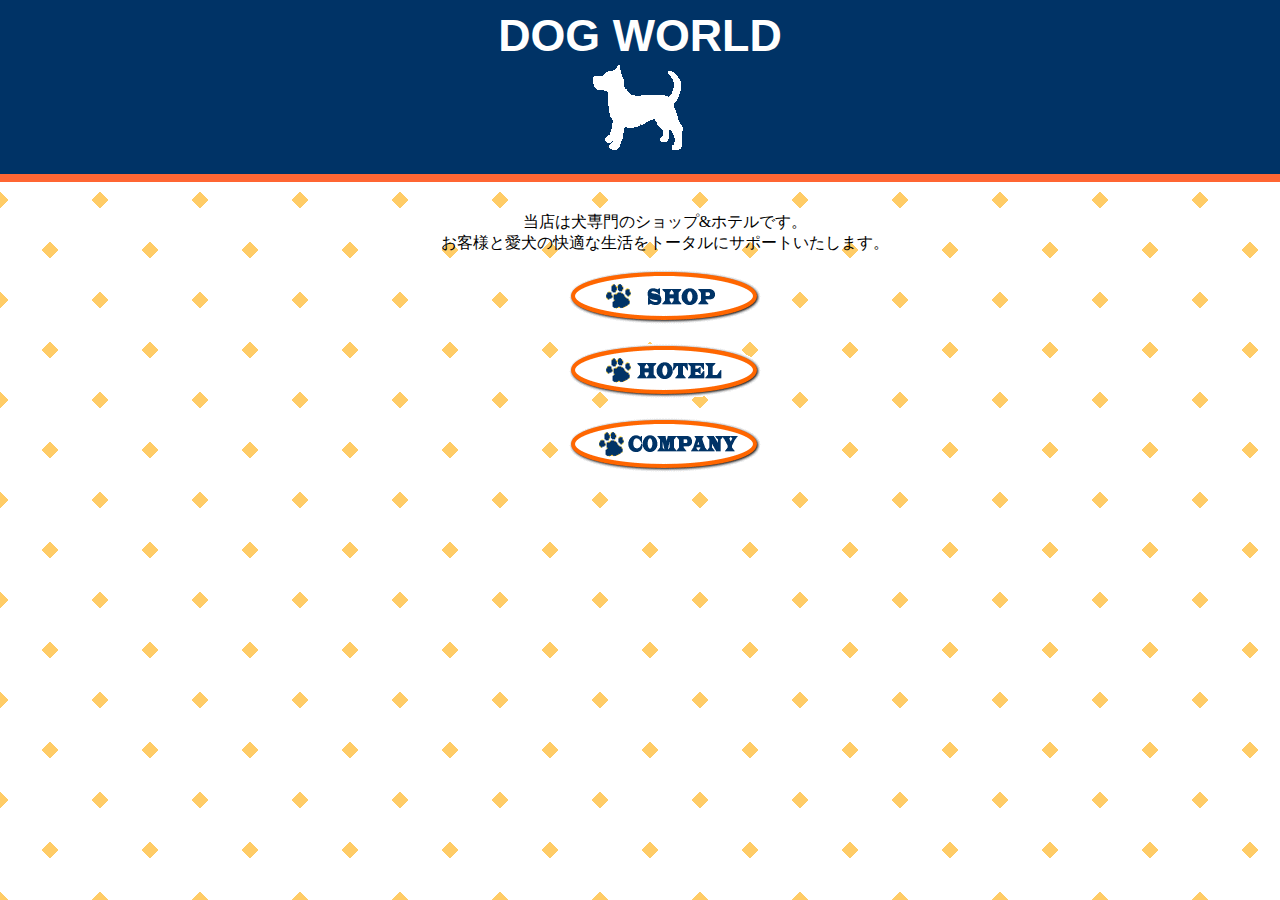
<file: 2012 1219 模擬問題/dog/index.html>
<!DOCTYPE html PUBLIC "-//W3C//DTD HTML 4.01//EN" "http://www.w3.org/TR/html4/strict.dtd">
<html lang="ja">

<head>
<meta http-equiv="Content-Type" content="text/html; charset=Shift_JIS">
<meta http-equiv="Content-Style-Type" content="text/css">
<link rel="stylesheet" type="text/css" href="style.css">
<title>�h�b�O���[���h�̃g�b�v</title>
</head>

<body class="top">
<h1 class="title">DOG&nbsp;WORLD<br><img src="images/dogillust.gif" alt=""   width="103px" height="93px"></h1>
<p>���X�͌����̃V���b�v&amp;�z�e���ł��B<br>
���q�l�ƈ����̉��K�Ȑ������g�[�^���ɃT�|�[�g�������܂��B</p>
<p><a href="shop.html"><img src="images/button1.gif" alt="�V���b�v�ē�"   width="192px" height="54px"></a></p>
<p><a href="hotel.html"><img src="images/button2.gif" alt="�z�e���ē�"   width="192px" height="54px"></a></p>
<p><a href="company.html"><img src="images/button3.gif" alt="��Јē�"   width="192px" height="54px"></a></p>
</body>
</file>
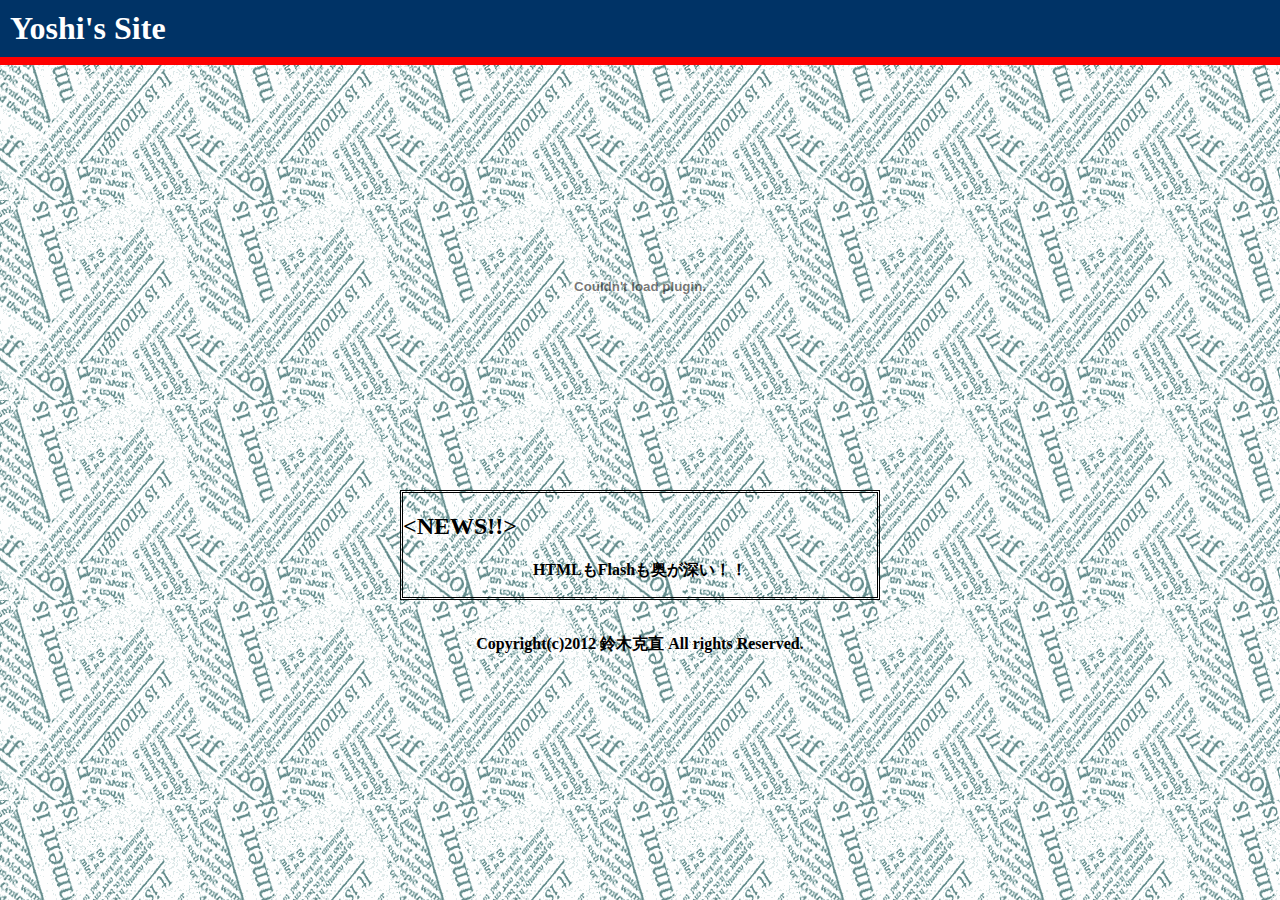
<file: kadai2.html>
<!DOCTYPE HTML PUBlIC "-//W3C//DTD HTML 4.01//EN"
 "http://www.w3.org/TR/html4/strict.dtd">

<html lang="ja">
<HEAD>
<meta http-equiv=Content-Type content="text/html;  charset=SHIFT_JIS">
<meta http-equiv="Content-Style-Type" content="text/css">
<style type="text/css">
<!--
body{
	margin:0;
}

h1{     
	color:#ffffff;
	background-color:#003366;
	font-family:"impact";
	border-bottom-style:solid;
	border-bottom-width:8px;
	border-color:red;
	padding:10px;
	margin-top:0;
}

p{
  text-align:center;
  font-weight:bold;
}
-->
</style>

<TITLE>kadai2</TITLE>
</HEAD>

<body style="background-image: URL('001.gif')">
<h1>Yoshi's Site</h1>
<!-- URL's used in the movie-->
<center>
<A HREF=http://www.google.co.jp/></A> <A HREF=http://www.yahoo.co.jp/></A> <A HREF=http://www.araki-jojo.com/></A> <!-- text used in the movie-->
<OBJECT classid="clsid:D27CDB6E-AE6D-11cf-96B8-444553540000"
 codebase="http://download.macromedia.com/pub/shockwave/cabs/flash/swflash.cab#version=6,0,0,0"
 WIDTH="550" HEIGHT="400" id="kadai2" ALIGN="">
 <PARAM NAME=movie VALUE="kadai2.swf"> <PARAM NAME=quality VALUE=high> <PARAM NAME=bgcolor VALUE=#FFFFFF> <EMBED src="kadai2.swf" quality=high bgcolor=#FFFFFF  WIDTH="550" HEIGHT="400" NAME="kadai2" ALIGN=""
 TYPE="application/x-shockwave-flash" PLUGINSPAGE="http://www.macromedia.com/go/getflashplayer"></EMBED>
</OBJECT></center>

<div style="border-style:double;margin-left:25em;margin-right:25em"  >
<h2>&lt;NEWS!!&gt;</h2>
<p>HTML��Flash�������[���I�I</p>
</div>
<br>
<p>Copyright(c)2012 ��؍��� All rights Reserved.</p>

</BODY>
</HTML>
</file>
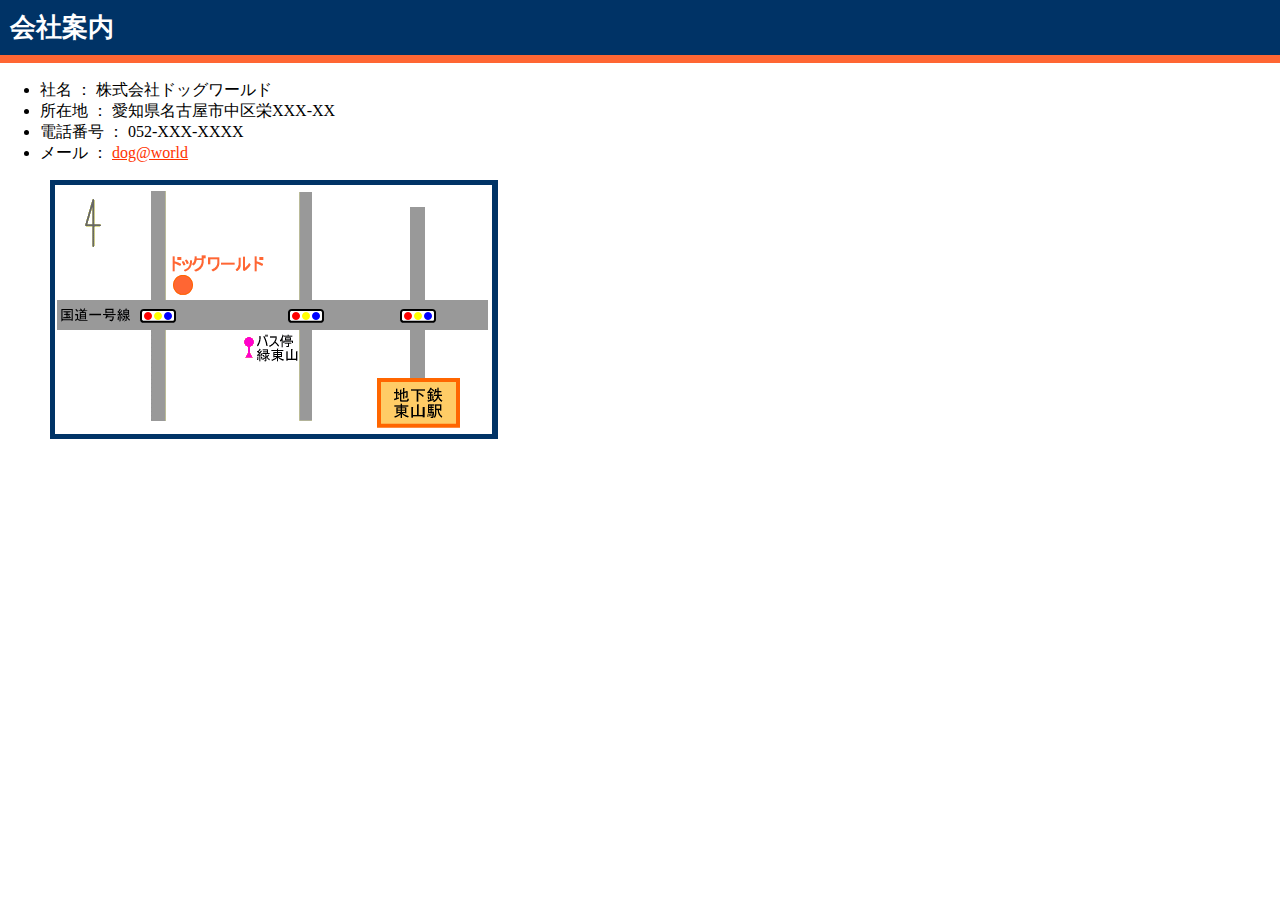
<file: 2012 1219 模擬問題/dog/company.html>
<!DOCTYPE html PUBLIC "-//W3C//DTD HTML 4.01//EN" "http://www.w3.org/TR/html4/strict.dtd">
<html lang="ja">
<head>
<meta http-equiv="Content-Type" content="text/html; charset=Shift_JIS">
<meta http-equiv="Content-Style-Type" content="text/css">
<link rel="stylesheet" type="text/css" href="style.css">
<title>�h�b�O���[���h�̉�Јē�</title>
</head>

<body>
<h1 class="subtitle">��Јē�</h1>
<ul style="margin-left:0"><li>�Ж�&nbsp;�F&nbsp;������Ѓh�b�O���[���h</li>
<li>���ݒn&nbsp;�F&nbsp;���m�����É��s����hXXX-XX</li>
<li>�d�b�ԍ�&nbsp;�F&nbsp;052-XXX-XXXX</li>
<li>���[��&nbsp;�F&nbsp;<a href="mailto:dog@world">dog@world</a></li></ul>
<p><img src="images/map.gif" alt="�n�}"   width="448px" height="259px">
</body>
</html>
</file>
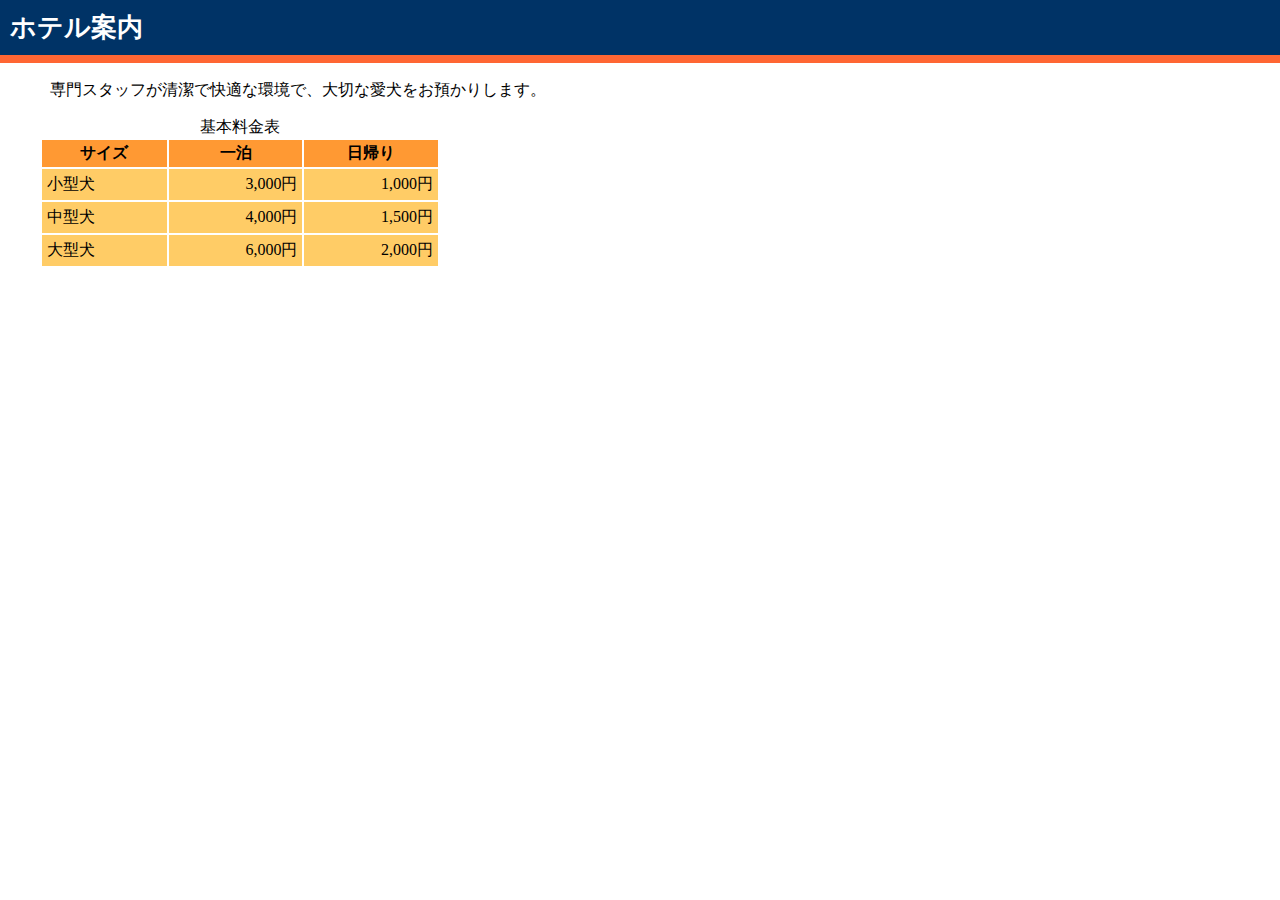
<file: 2012 1219 模擬問題/dog/hotel.html>
<!DOCTYPE html PUBLIC "-//W3C//DTD HTML 4.01//EN" "http://www.w3.org/TR/html4/strict.dtd">
<html lang="ja">
<head>
<meta http-equiv="Content-Type" content="text/html; charset=Shift_JIS">
<meta http-equiv="Content-Style-Type" content="text/css">
<link rel="stylesheet" type="text/css" href="style.css">
<title>�h�b�O���[���h�̃z�e���ē�</title>
</head>
<body>
<h1 class="subtitle">�z�e���ē�</h1>
<p>���X�^�b�t�������ŉ��K�Ȋ��ŁA��؂Ȉ��������a���肵�܂��B</p>
<table>
<caption>��{�����\</caption>
<tr><th>�T�C�Y</th><th>	�ꔑ</th><th>���A��</th></tr>
<tr><td>���^��</td>	<td class="price">3,000�~</td><td class="price">1,000�~</td></tr>
<tr><td>���^��</td>	<td class="price">4,000�~</td><td class="price">1,500�~</td></tr>
<tr><td>��^��</td>	<td class="price">6,000�~</td><td class="price">2,000�~</td></tr>
</table>
</body>
</html>
</file>
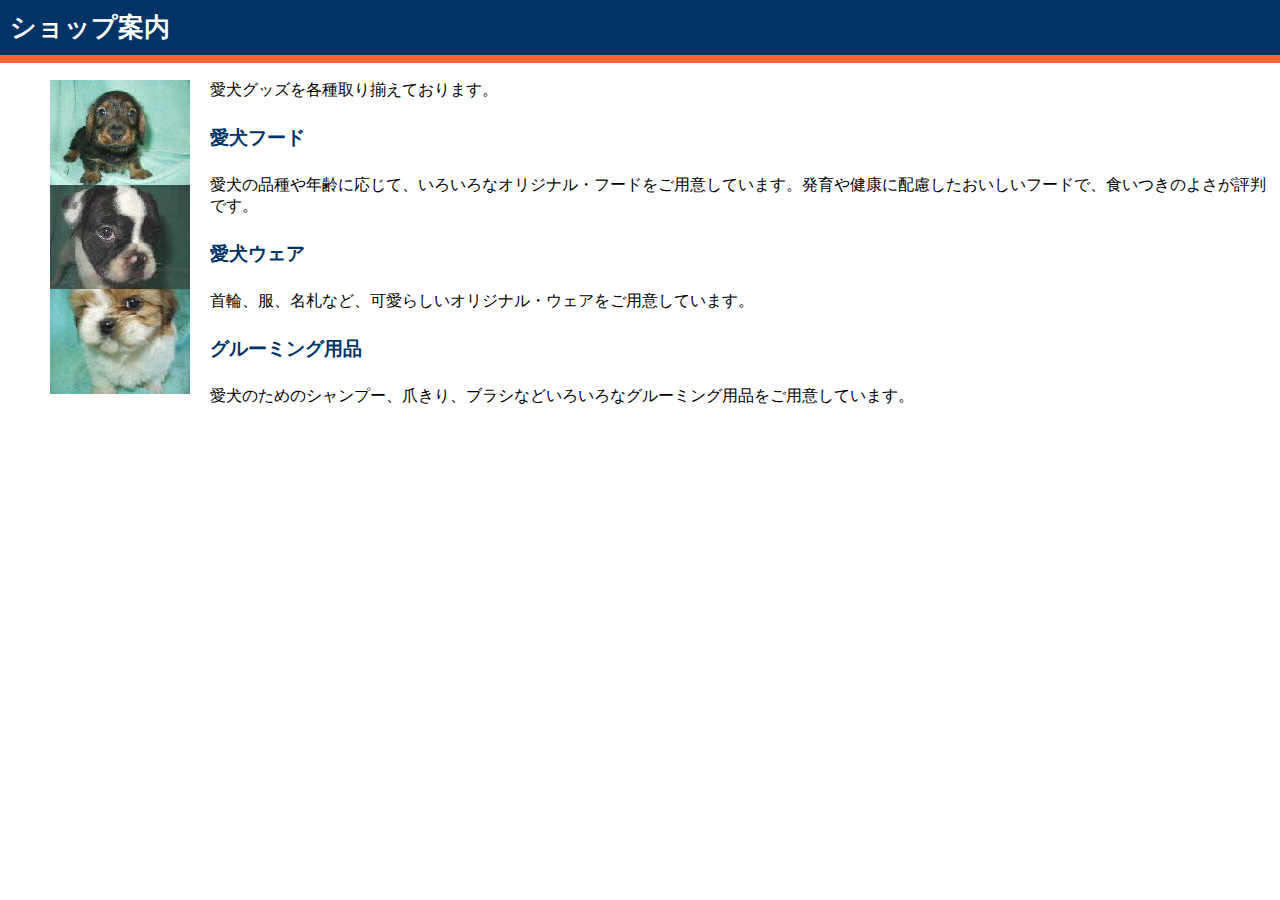
<file: 2012 1219 模擬問題/dog/shop.html>
<!DOCTYPE html PUBLIC "-//W3C//DTD HTML 4.01//EN" "http://www.w3.org/TR/html4/strict.dtd">
<html lang="ja">
<head>
<meta http-equiv="Content-Type" content="text/html; charset=Shift_JIS">
<meta http-equiv="Content-Style-Type" content="text/css">
<link rel="stylesheet" type="text/css" href="style.css">
<title>�h�b�O���[���h�̃V���b�v�ē�</title>
</head>

<body>
<h1 class="subtitle">�V���b�v�ē�</h1>
<p><img src ="images/dogphoto.jpg" class="photo" alt=""  width="140px" height="314px"></p><p>�����O�b�Y���e���葵���Ă���܂��B</p>
<h2>�����t�[�h</h2>
<p>�����̕i���N��ɉ����āA���낢��ȃI���W�i���E�t�[�h�����p�ӂ��Ă��܂��B����⌒�N�ɔz���������������t�[�h�ŁA�H�����̂悳���]���ł��B</p>
<h2>�����E�F�A</h2>
<p>��ցA���A���D�ȂǁA���炵���I���W�i���E�E�F�A�����p�ӂ��Ă��܂��B</p>
<h2>�O���[�~���O�p�i</h2>
<p>�����̂��߂̃V�����v�[�A�܂���A�u���V�Ȃǂ��낢��ȃO���[�~���O�p�i�����p�ӂ��Ă��܂��B</p>
</body>
</html>
</file>
<file: 2012 1219 模擬問題/dog/style.css>
/* �S�y�[�W���ʂ̃f�U�C���p */
body{
	color:#000000;
	background-color:#ffffff;
	margin:0;
}
h1{     
	color:#ffffff;
	background-color:#003366;
	font-family:"Century Gothic","Osaka",sans-serif;
	border-bottom-style:solid;
	border-bottom-width:8px;
	border-color:#ff6633;
	padding:10px;
	margin-top:0;
	
}
h2{     padding:8px;
	color:#003366;
	background-color:#ffffff;
	font-size:120%;
}
p,ul{ 
	margin-left:50px;
}
img{	
	border-width:0;
}

/* �����N�����̃f�U�C���p */
a:link{
	color:#ff3300;
}
a:visited{
	color:#666666;
}
a:hover{
	font-weight:bold;
}

/* �e�[�u���̃f�U�C���p */
table{
	margin-left:40px;
	width:400px;
}
th{
	color:#000000;
	background-color:#ff9933;
	padding:3px;
}
td{
	color:#000000;
	background-color:#ffcc66;
	padding:5px;
}
.price{
	text-align:right;
}

/* �z�u���C�A�E�g�p */
.top{
	background-image:url("images/kabe.gif");
	text-align:center;
}
.photo{
	margin-right:20px;
	float:left;
}

/*���������p*/
.title{
	font-size:280%;
}
.subtitle{
	font-size:160%;
}
</file>
